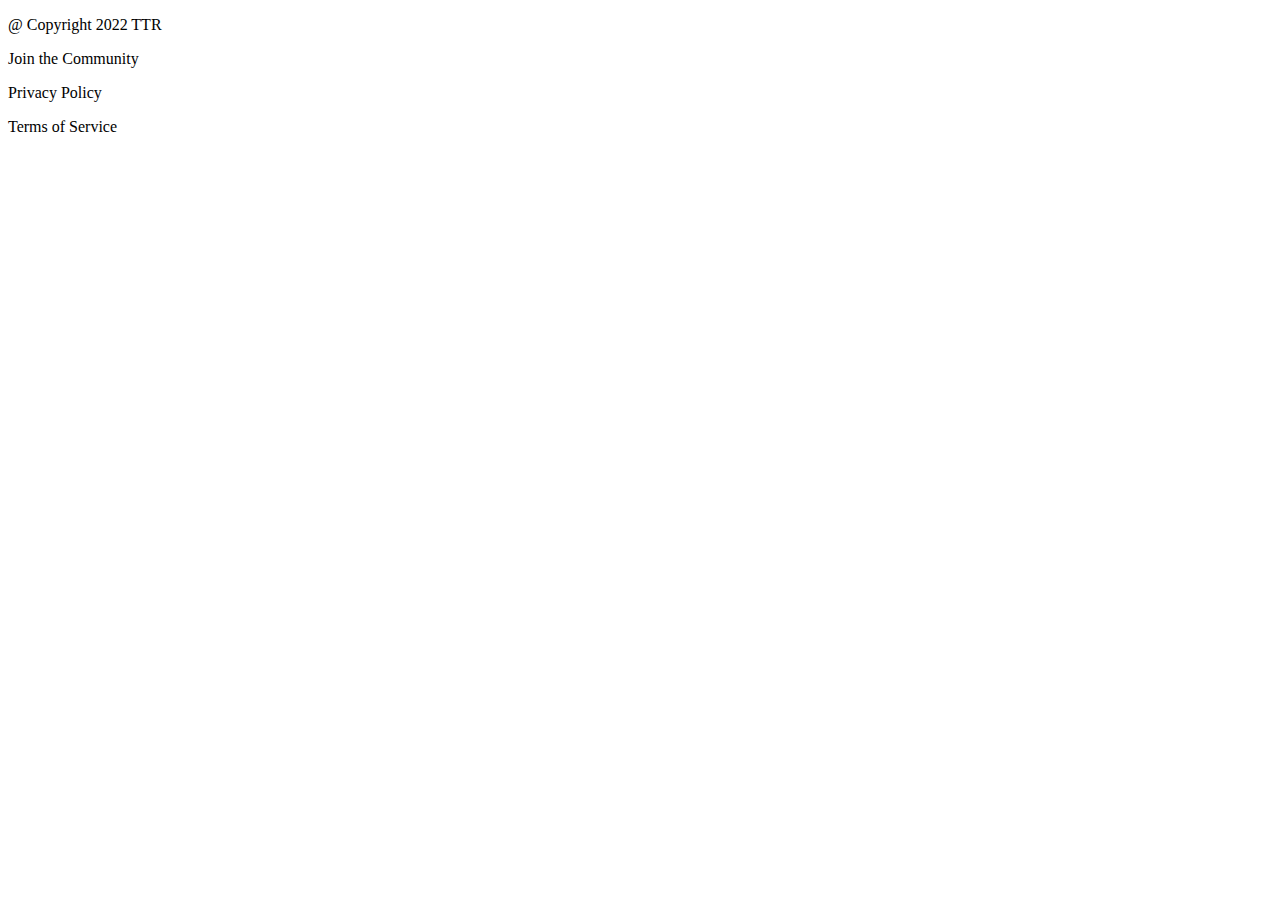
<file: src/main/resources/templates/fragments/footer.html>
<!DOCTYPE html>
<html lang="en" xmlns:th="https://www.thymeleaf.org/">
<head>
    <meta charset="UTF-8">
    <title>Title</title>
</head>
<body>

<footer class="container-fluid fixed-bottom">
    <!-- innerHTML from JS -->

    <div th:fragment="footer" class="footer-section row pt-4 pb-3">
    <div class="col">
        <div class="row footer-text">
            <div class="col-12 col-md-4 col-lg-3">
                <p class="text-center text-md-start">@ Copyright 2022 TTR</p>
            </div>
            <div class="col-12 col-md-4 col-lg-5">
                <div class="row">
                    <div class="col-lg-7 d-none d-lg-block px-0">
                        <p class="text-end">Join the Community</p>
                    </div>

                    <div class="col-12 col-lg-5 d-flex justify-content-center">
                        <div>
                            <a href="https://github.com/fujilar/TTRWebProject.git" target="_blank" class="ps-3 pe-3"><i class="bi bi-github"></i></a>
                        </div>
                        <div class="pe-3"><i class="bi bi-discord  text-secondary"></i></div>
                        <div class="pe-3"><i class="bi bi-twitter text-secondary"></i></div>
                        <div class="pe-3"><i class="bi bi-telegram text-secondary"></i></div>
                    </div>
                </div>
            </div>
            <div class="col-12 col-md-4 col-lg-4">
                <div class="d-flex flex-row justify-content-center justify-content-md-end px-0">
                    <p class="ps-3 pe-2">Privacy Policy</p>
                    <p class="pe-2">Terms of Service</p>
                </div>
            </div>
        </div>
    </div>
</div>
</footer>



</body>
</html>
</file>
